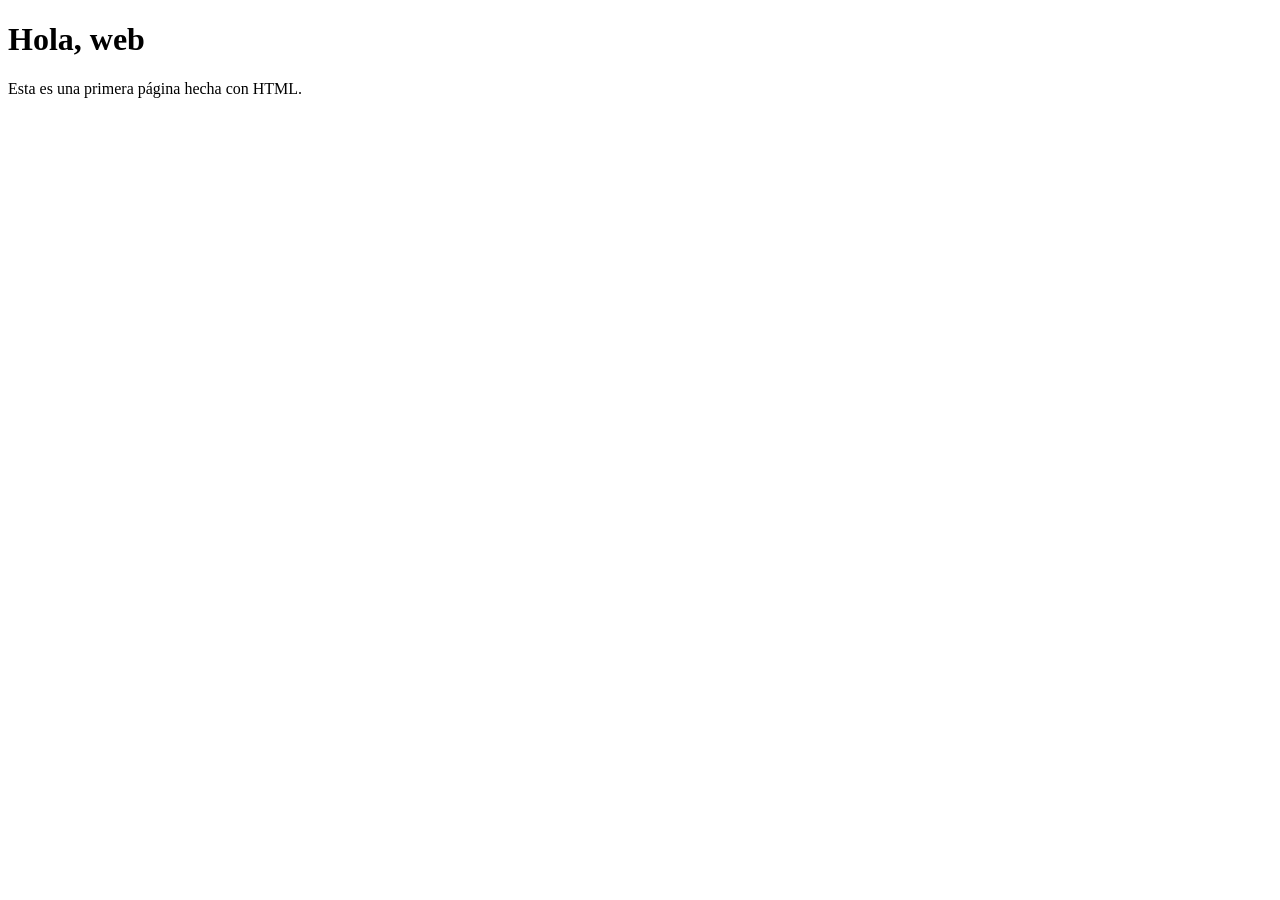
<file: completed-examples/lesson-01/index.html>
<!DOCTYPE html>
<html lang="es">
<head>
  <meta charset="UTF-8">
  <meta name="viewport" content="width=device-width, initial-scale=1.0">
  <title>Mi primera página</title>
</head>
<body>
  <h1>Hola, web</h1>
  <p>Esta es una primera página hecha con HTML.</p>
</body>
</html>
</file>
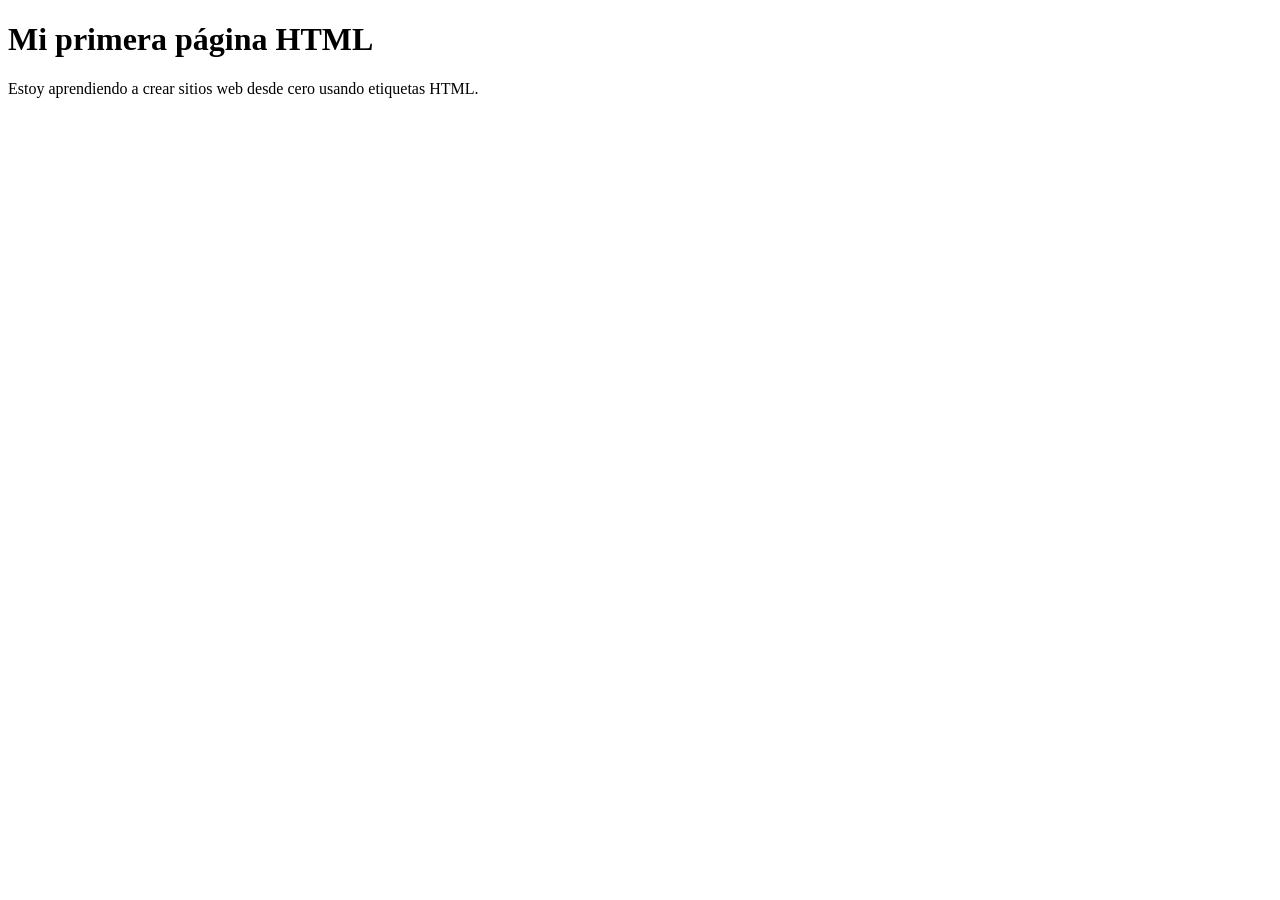
<file: completed-examples/lesson-02/index.html>
<!DOCTYPE html>
<html lang="es">
<head>
  <meta charset="UTF-8">
  <meta name="viewport" content="width=device-width, initial-scale=1.0">
  <title>Mi página HTML</title>
</head>
<body>
  <h1>Mi primera página HTML</h1>
  <p>Estoy aprendiendo a crear sitios web desde cero usando etiquetas HTML.</p>
</body>
</html>
</file>
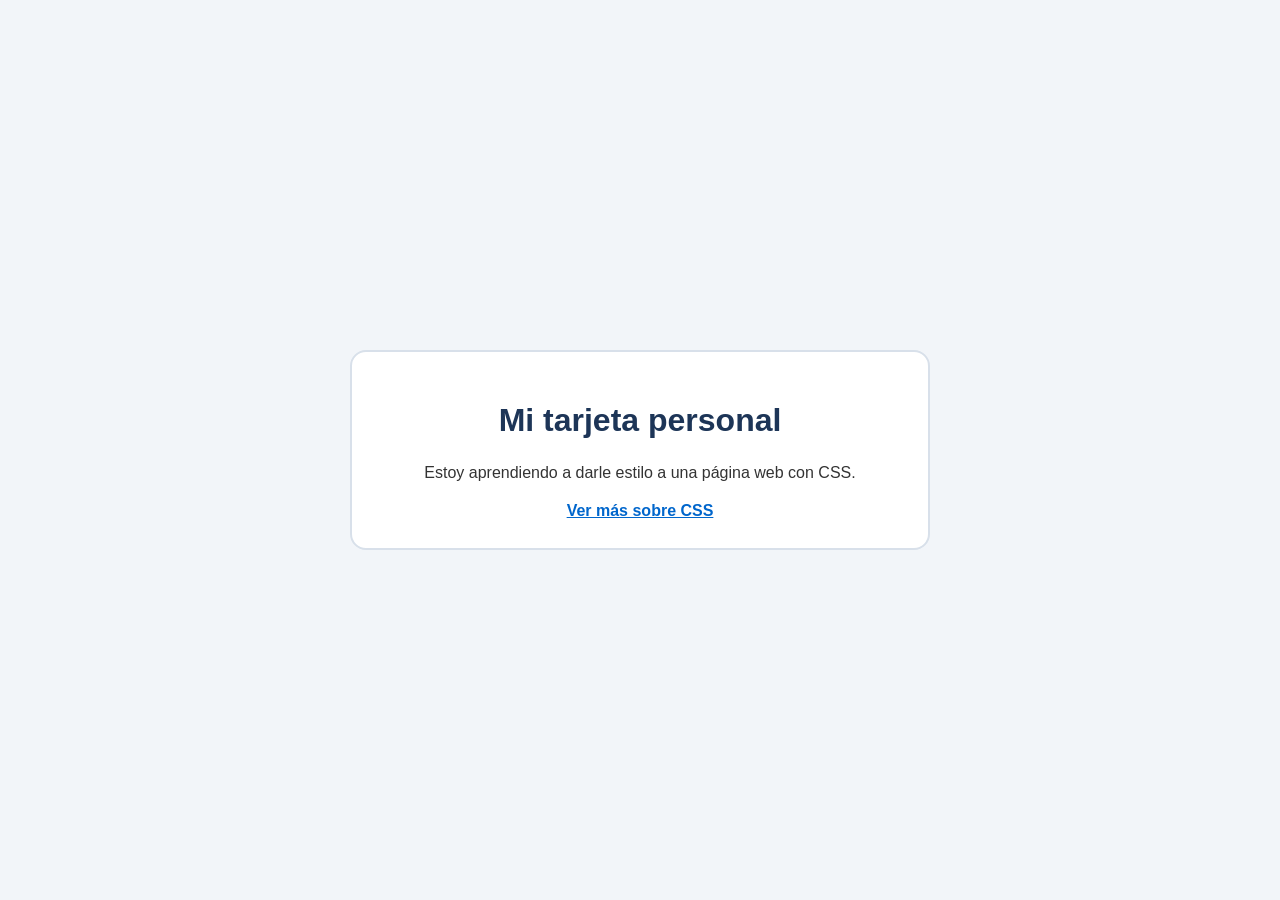
<file: completed-examples/lesson-04/index.html>
<!DOCTYPE html>
<html lang="es">
<head>
  <meta charset="UTF-8">
  <meta name="viewport" content="width=device-width, initial-scale=1.0">
  <title>CSS básico</title>
  <link rel="stylesheet" href="styles.css">
</head>
<body>
  <main class="card">
    <h1>Mi tarjeta personal</h1>
    <p>Estoy aprendiendo a darle estilo a una página web con CSS.</p>
    <a href="https://developer.mozilla.org/es/docs/Web/CSS" target="_blank">Ver más sobre CSS</a>
  </main>
</body>
</html>
</file>
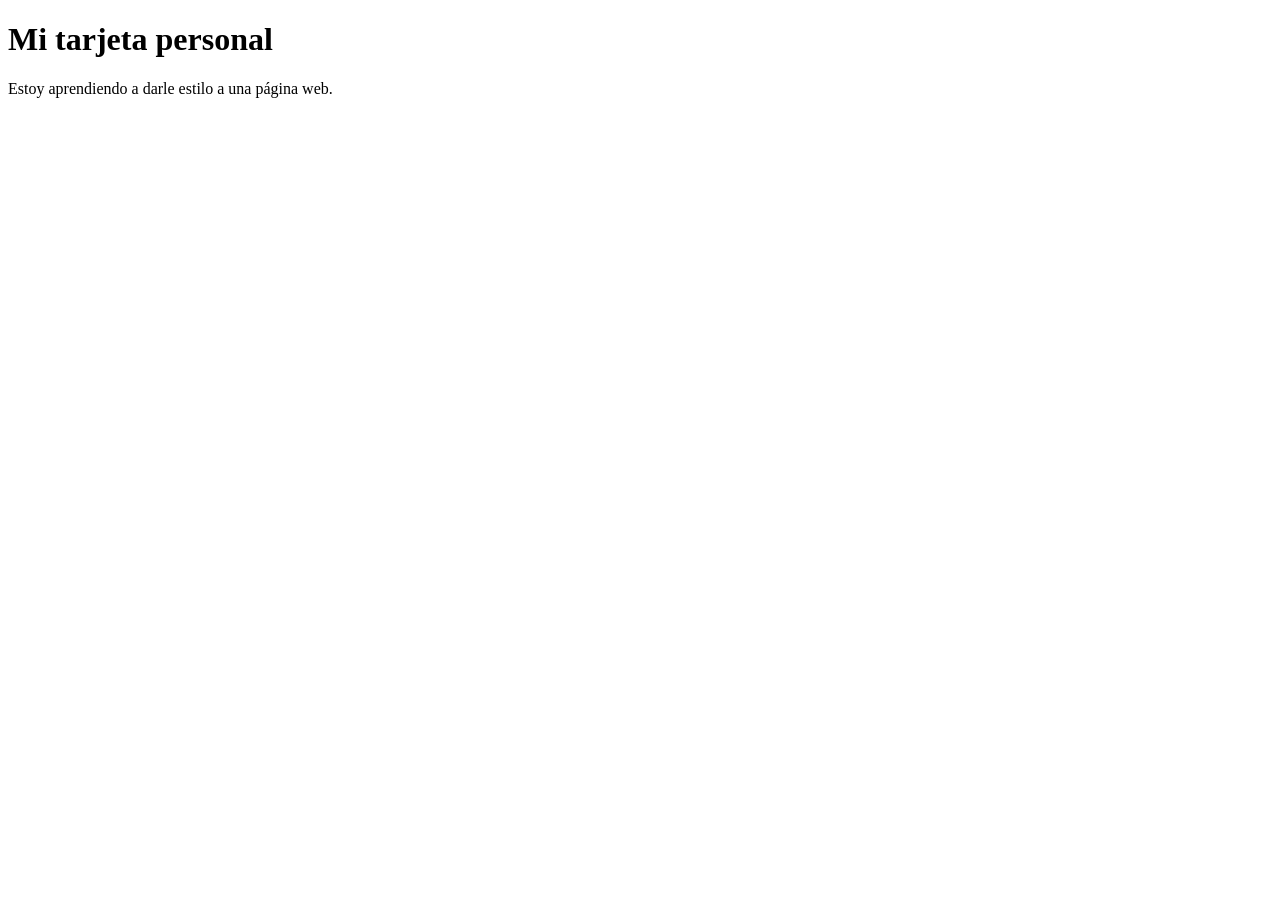
<file: starter-files/lesson-04/index.html>
<!DOCTYPE html>
<html lang="es">
<head>
  <meta charset="UTF-8">
  <meta name="viewport" content="width=device-width, initial-scale=1.0">
  <title>CSS básico</title>
  <link rel="stylesheet" href="styles.css">
</head>
<body>
  <main class="card">
    <h1>Mi tarjeta personal</h1>
    <p>Estoy aprendiendo a darle estilo a una página web.</p>
  </main>
</body>
</html>
</file>
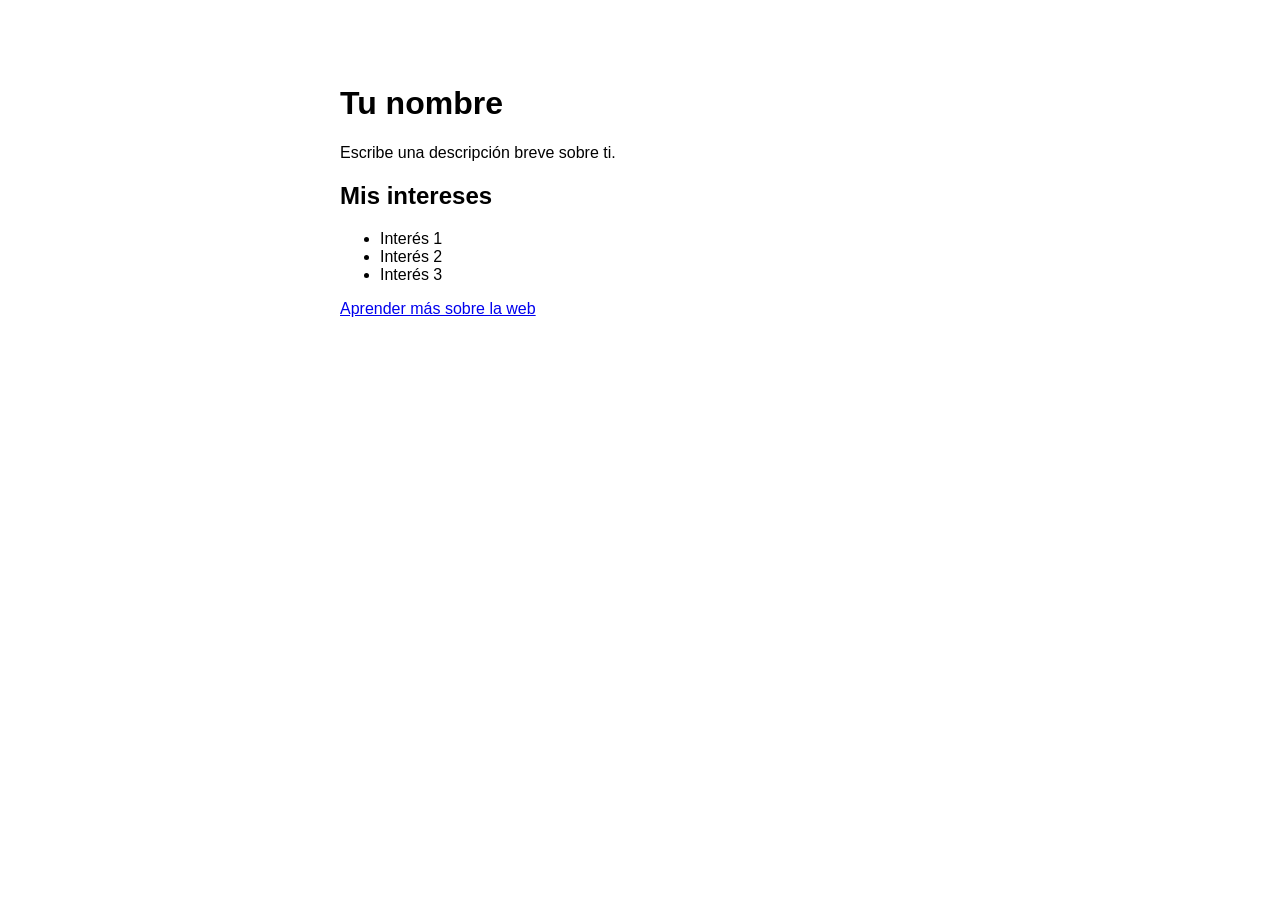
<file: starter-files/lesson-05/index.html>
<!DOCTYPE html>
<html lang="es">
<head>
  <meta charset="UTF-8">
  <meta name="viewport" content="width=device-width, initial-scale=1.0">
  <title>Mi perfil personal</title>
  <link rel="stylesheet" href="styles.css">
</head>
<body>
  <main class="profile-card">
    <h1>Tu nombre</h1>
    <p>Escribe una descripción breve sobre ti.</p>

    <h2>Mis intereses</h2>
    <ul>
      <li>Interés 1</li>
      <li>Interés 2</li>
      <li>Interés 3</li>
    </ul>

    <a href="https://developer.mozilla.org/es/" target="_blank">Aprender más sobre la web</a>
  </main>
</body>
</html>
</file>
<file: completed-examples/lesson-04/styles.css>
body {
  margin: 0;
  min-height: 100vh;
  font-family: Arial, sans-serif;
  background: #f2f5f9;
  display: flex;
  align-items: center;
  justify-content: center;
}

.card {
  width: 90%;
  max-width: 520px;
  padding: 28px;
  background: white;
  border: 2px solid #d8e0ea;
  border-radius: 16px;
  text-align: center;
}

h1 {
  color: #1d3557;
}

p {
  color: #333333;
  line-height: 1.6;
}

a {
  color: #0066cc;
  font-weight: bold;
}
</file>
<file: starter-files/lesson-04/styles.css>
/* Agrega estilos para cambiar colores, fuentes, bordes y alineación */

body {

}

.card {

}
</file>
<file: starter-files/lesson-05/styles.css>
body {
  margin: 0;
  font-family: Arial, sans-serif;
}

.profile-card {
  max-width: 600px;
  margin: 40px auto;
  padding: 24px;
}
</file>
